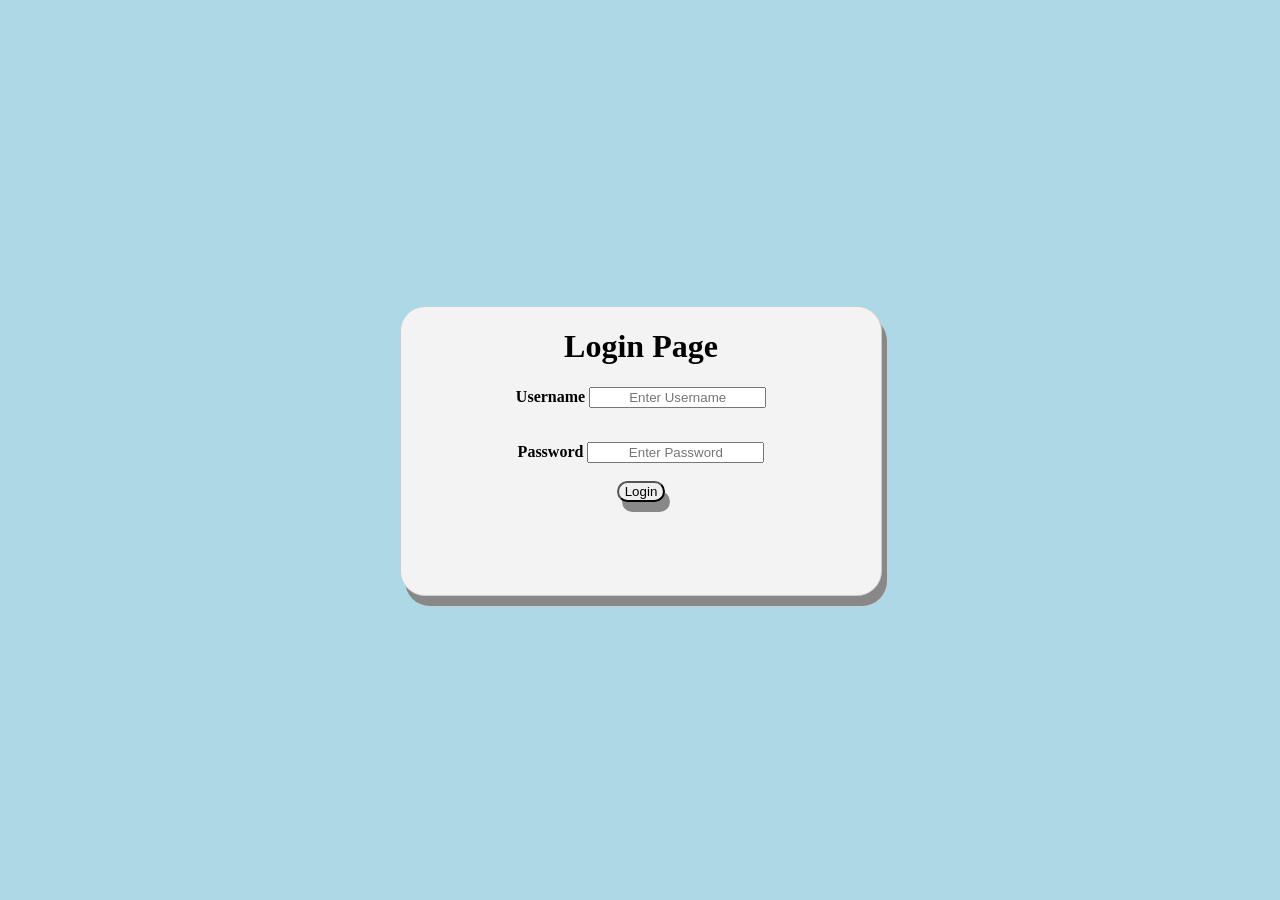
<file: ssd_lab_activity_5/index.html>
<!DOCTYPE html>
<html>

<head>
    <link rel="stylesheet" href="style.css">
</head>

<body>
    <form action="studentRecords.html" method="get">
        <div class="divpositioning" id="divcss">
            <h1>Login Page</h1>
            <p><b>Username</b>
                <input type="text" placeholder="Enter Username" name="uname"></br>
                </br>
                <p><b>Password</b>
                    <input type="password" placeholder="Enter Password" name="psw">
                    </br>
                    </br>
                    <button type="submit" id="divcss">Login</button></p>


        </div>
    </form>
</body>

</html>
</file>
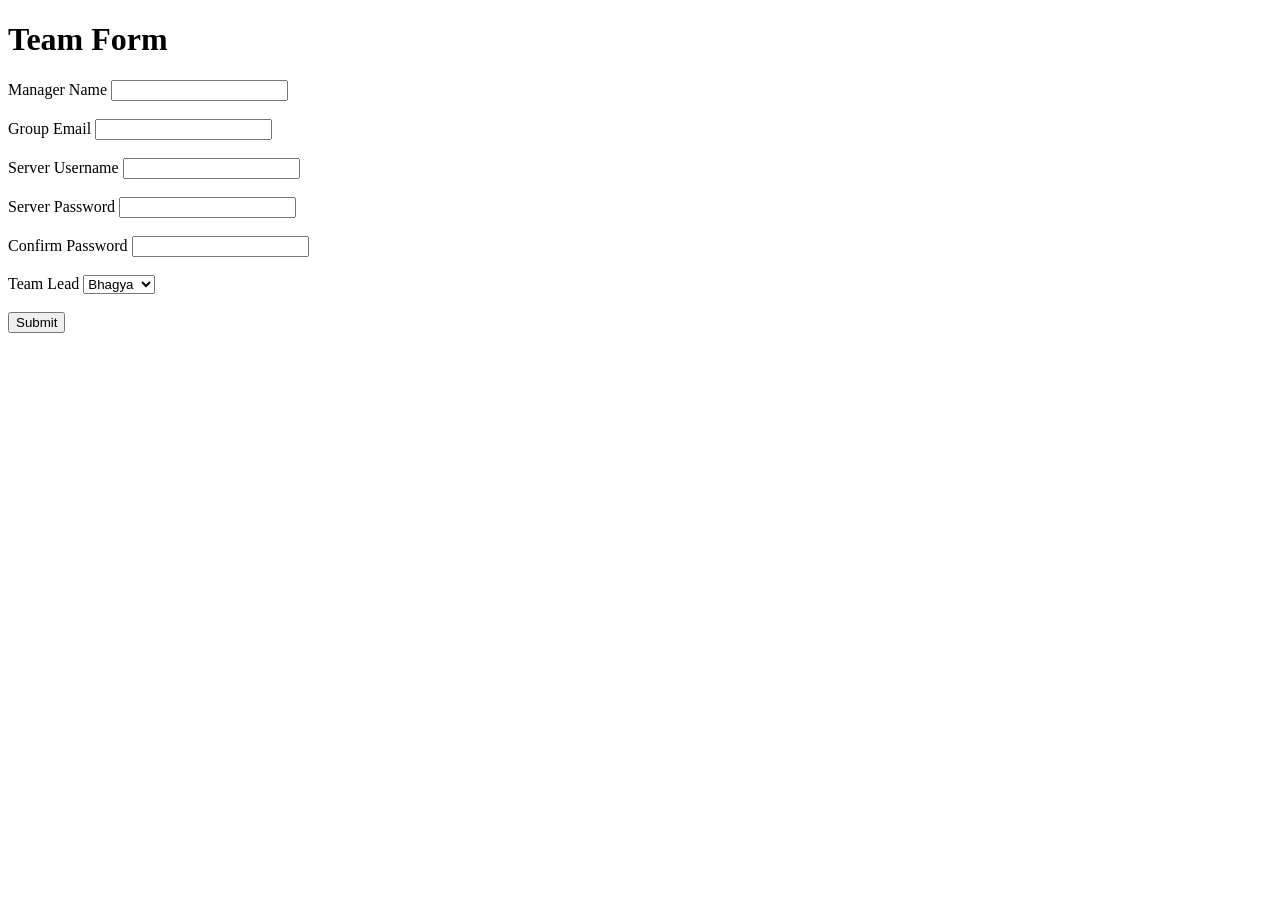
<file: ssd_lab_activity_6/index.html>
<!DOCTYPE html>
<html>
<script src="script.js"></script>

<body>

    <h1>Team Form</h1>

    <form id="myForm" onsubmit="todisplayonSubmit(event)">
        <label>Manager Name</label>
        <input type="text" id="mangername" name="mangername" required><br><br>

        <label>Group Email </label>
        <input type="email" id="GroupEmail" name="GroupEmail" required><br><br>

        <label>Server Username </label>
        <input type="text" id="ServerUsername " name="ServerUsername" required onkeyup="usernamecheck();"><br><br>

        <label>Server Password</label>
        <input type="password" id="ServerPassword" name="ServerPassword" required><br><br>

        <label>Confirm Password</label>
        <input type="password" id="ConfirmPassword" name="ConfirmPassword" required onblur="confirmpasscheck();"><br><br>

        <div class="dropdown">
            <label>Team Lead</label>
            <select name="teamlead" id="teamlead">
    <option value="bhagya">Bhagya</option>
    <option value="anshita">Anshita</option>
    <option value="nayan">Nayan</option>
    <option value="khemraj">Khemraj</option>
  </select>
            <br><br>
        </div>

        <input type="submit" value="Submit">
    </form>

</body>

</html>
</file>
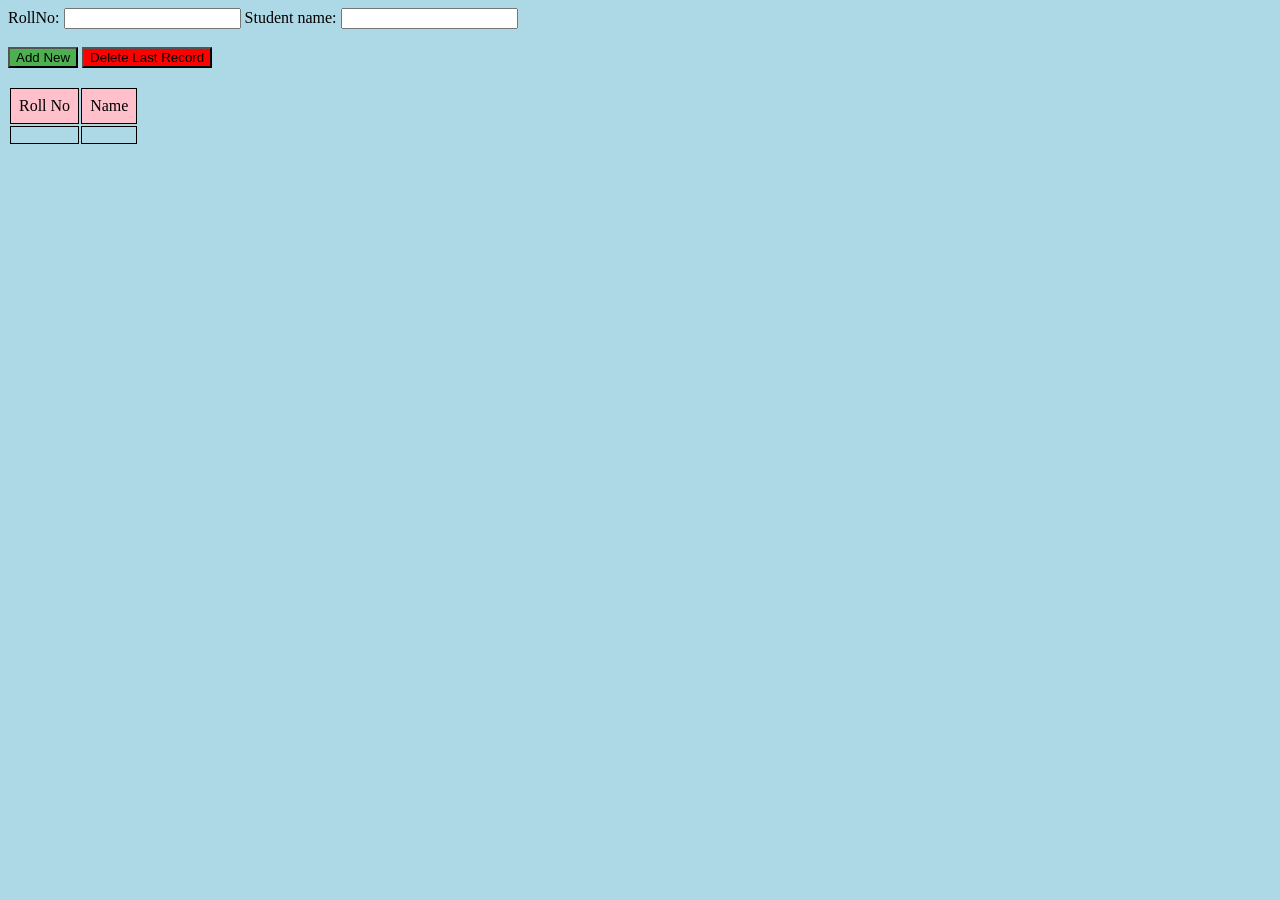
<file: ssd_lab_activity_5/studentRecords.html>
<!DOCTYPE html>
<html>

<head>
    <link rel="stylesheet" href="style.css">
</head>


<body>

    RollNo: <input type="text" id="rollinput"> Student name: <input type="text" id="nameinput">
    </br>
    </br>
    <button onclick="addentry()" class="buttonbackground">Add New</button>
    <button onclick="deleteentry()" class="buttonbackgroundred">Delete Last Record</button>
    </br>
    </br>

    <table id="myTable">
        <tr>
            <td class="headingback">Roll No</td>
            <td class="headingback">Name</td>
        </tr>
        <tr>
            <td id="roll"></td>
            <td id="name"></td>
        </tr>
    </table>
    <p id="demo"></p>

    <script>
        function addentry() {
            var x = document.getElementById("rollinput").value;
            document.getElementById("roll").innerHTML = x;
            var x = document.getElementById("nameinput").value;
            document.getElementById("name").innerHTML = x;
        }

        function deleteentry() {

            document.getElementById("roll").innerHTML = " ";

            document.getElementById("name").innerHTML = " ";
        }
    </script>

</body>

</html>
</file>
<file: ssd_lab_activity_5/style.css>
h1 {
    text-align: center;
}

p {
    text-align: center;
}

input {
    text-align: center;
}

body {
    background-color: lightblue;
}

#divcss {
    border-radius: 25px;
    box-shadow: 5px 10px #888888;
}

input:hover {
    border-color: purple;
}

td {
    border: 1px solid black;
}

.divpositioning {
    position: fixed;
    top: 50%;
    left: 50%;
    width: 30em;
    height: 18em;
    margin-top: -9em;
    margin-left: -15em;
    border: 1px solid #ccc;
    background-color: #f3f3f3;
}

th,
td {
    padding: 8px;
}

.buttonbackground {
    background-color: #4CAF50;
}

.buttonbackgroundred {
    background-color: red;
}

.headingback {
    background-color: pink;
}
</file>
